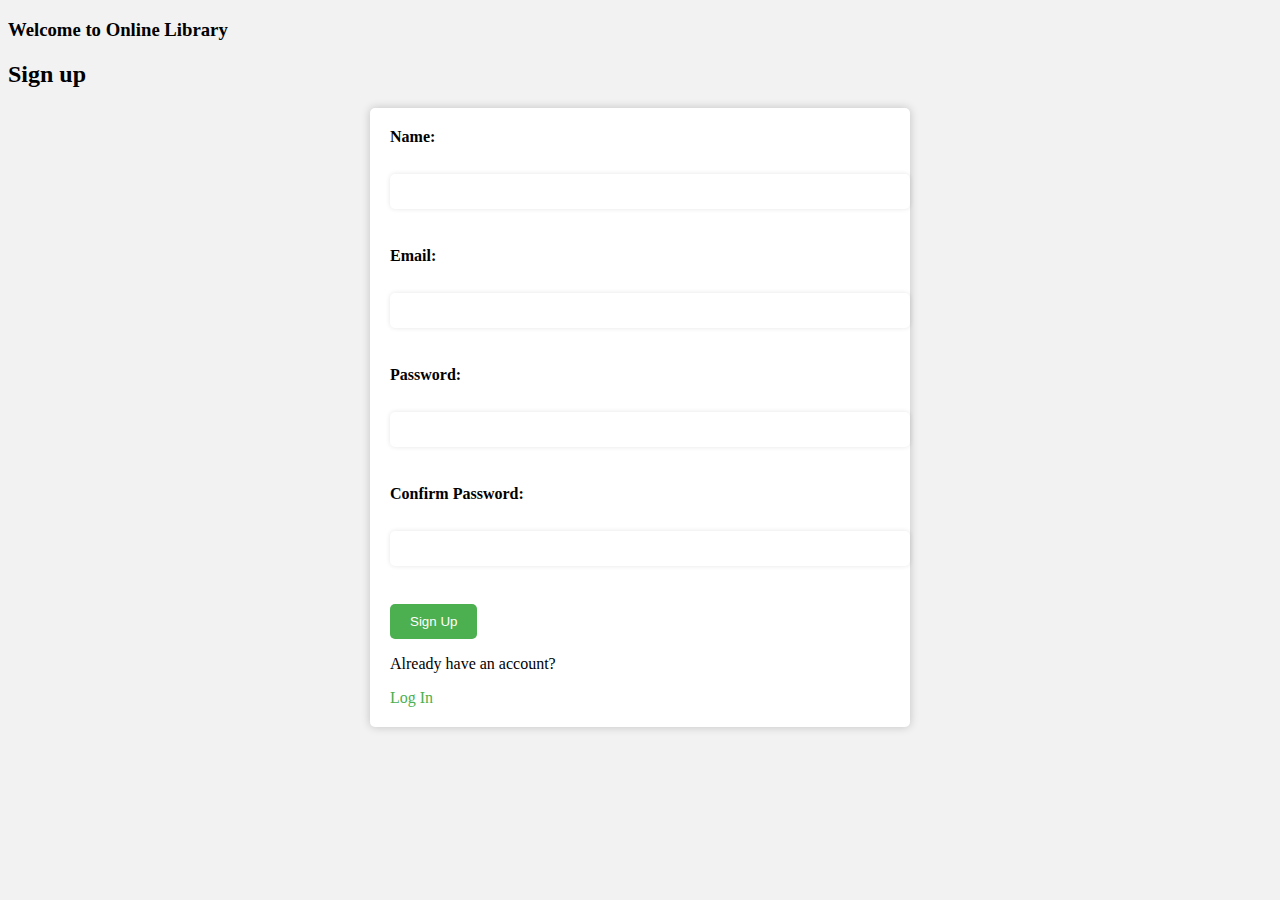
<file: index.html>
<!DOCTYPE html>
<html lang="en">
<head>
    <meta charset="UTF-8">
    <meta http-equiv="X-UA-Compatible" content="IE=edge">
    <meta name="viewport" content="width=device-width, initial-scale=1.0">
    <link rel="stylesheet" href="style.css">
    <title>Library System</title>
</head>
<body>
    <h3>Welcome to Online Library</h3>
    <h2>Sign up</h2>
    <div class="signUpForm">
    <form>
        <label for="name">Name:</label><br>
        <input type="text" id="name"><br>
        <label for="email">Email:</label><br>
        <input type="email" id="email"> <br>
        <label for="pass">Password:</label><br>
        <input type="password" id="pass"><br>
        <label for="confirmPass">Confirm Password:</label><br>
        <input type="password" id="confirmPass"><br>
        <button id="signUp">Sign Up</button>
    </form>
    <p>Already have an account?</p>
    <a href="/loginPage.html">Log In</a>
    </div>




    <script src="script.js"></script>
</body>
</html>
</file>
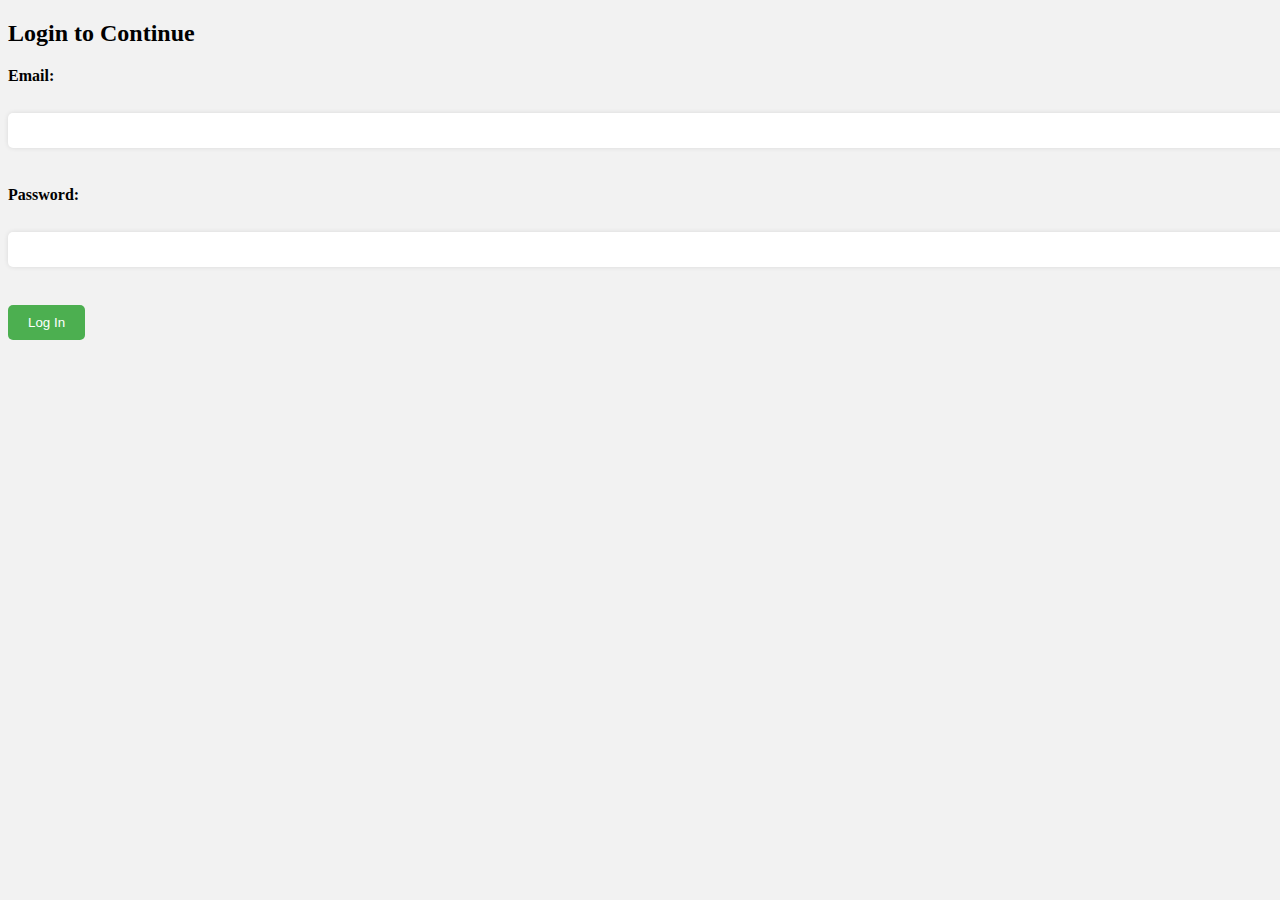
<file: loginPage.html>
<!DOCTYPE html>
<html lang="en">
<head>
    <meta charset="UTF-8">
    <meta http-equiv="X-UA-Compatible" content="IE=edge">
    <meta name="viewport" content="width=device-width, initial-scale=1.0">
    <link rel="stylesheet" href="style.css">
    <title>Login</title>
</head>
<body>
    <h2>Login to Continue</h2>
    <div class="loginForm">
    <form>
        <label for="login-email">Email:</label><br>
        <input type="email" id="login-email"> <br>
        <label for="login-pass">Password:</label><br>
        <input type="password" id="login-pass"><br>
        <button id="login">Log In</button>
    </form>
    </div>
    <script src="script.js"></script>
</body>
</html>
</file>
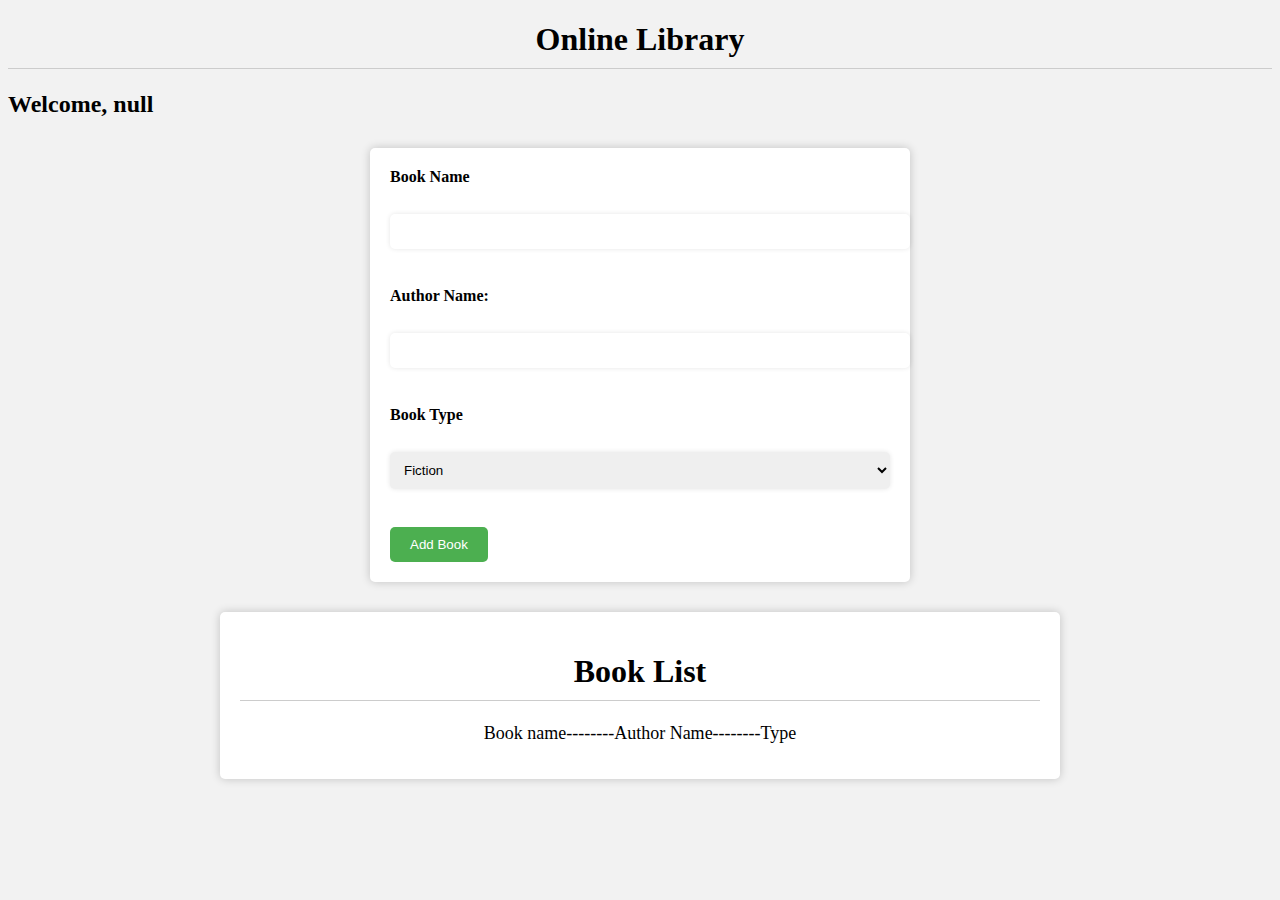
<file: mainPage.html>
<!DOCTYPE html>
<html lang="en">
<head>
    <meta charset="UTF-8">
    <meta http-equiv="X-UA-Compatible" content="IE=edge">
    <meta name="viewport" content="width=device-width, initial-scale=1.0">
    <link rel="stylesheet" href="style.css">
    <title>Document</title>
</head>
<body>
    <h1>Online Library</h1>
    <h2 id="welcome-msg"></h2>
   
    <div class="addBookForm">
        <form>
            <label for="bookName">Book Name</label> <br>
            <input type="text" id="book-name"> <br>
            <label for="authorName">Author Name:</label><br>
            <input type="text" id="authorName"><br>
            <label>Book Type</label> <br>
            <select id="book-type">
                <option value="Fiction">Fiction</option>
                <option value="Non-Fiction">Non-Fiction</option>
                <option value="Children">Children</option>
              </select><br>
            <button id="add-book-btn">Add Book</button>
        </form>
    </div>

    <div id="bookList">
        <h1>Book List</h1>
        <h2>Book name--------Author Name--------Type</h2>
        <ul>
           
        </ul>
    </div>

    <script src="script.js"></script>
</body>
</html>
</file>
<file: style.css>
/* center the h1 element and add a border */
h1 {
    text-align: center;
    border-bottom: 1px solid #ccc;
    padding-bottom: 10px;
  }
  
  /* style the add book form */
  .addBookForm {
    max-width: 500px;
    margin: 0 auto;
    padding: 20px;
    background-color: #fff;
    border-radius: 5px;
    box-shadow: 0 0 10px rgba(0,0,0,0.2);
    margin-top: 30px;
  }
  
  .addBookForm label {
    display: block;
    margin-bottom: 10px;
    font-weight: bold;
  }
  
  .addBookForm input, .addBookForm select {
    display: block;
    width: 100%;
    padding: 10px;
    margin-bottom: 20px;
    border: none;
    border-radius: 5px;
    box-shadow: 0 0 5px rgba(0,0,0,0.1);
  }
  
  .addBookForm button {
    background-color: #4CAF50;
    color: white;
    padding: 10px 20px;
    border: none;
    border-radius: 5px;
    cursor: pointer;
  }
  
  .addBookForm button:hover {
    background-color: #3e8e41;
  }
  
  /* style the book list */
  #bookList {
    max-width: 800px;
    margin: 0 auto;
    padding: 20px;
    background-color: #fff;
    border-radius: 5px;
    box-shadow: 0 0 10px rgba(0,0,0,0.2);
    margin-top: 30px;
  }
  
  #bookList h1, #bookList h2 {
    text-align: center;
  }
  
  #bookList h2 {
    font-size: 18px;
    font-weight: normal;
    margin-top: 10px;
  }
  
  #bookList ul {
    list-style: none;
    padding: 0;
    margin: 0;
  }
  
  #bookList li {
    margin-bottom: 10px;
    border-bottom: 1px solid #ccc;
    padding-bottom: 10px;
  }
  
  #bookList li:last-child {
    border-bottom: none;
  }
  /* apply a background color to the body */
body {
    background-color: #f2f2f2;
  }
  
  /* center the sign up form on the page */
  .signUpForm {
    max-width: 500px;
    margin: 0 auto;
    padding: 20px;
    background-color: #fff;
    border-radius: 5px;
    box-shadow: 0 0 10px rgba(0,0,0,0.2);
  }
  
  /* style the form elements */
  label {
    display: block;
    margin-bottom: 10px;
    font-weight: bold;
  }
  input {
    display: block;
    width: 100%;
    padding: 10px;
    margin-bottom: 20px;
    border: none;
    border-radius: 5px;
    box-shadow: 0 0 5px rgba(0,0,0,0.1);
  }
  button {
    background-color: #4CAF50;
    color: white;
    padding: 10px 20px;
    border: none;
    border-radius: 5px;
    cursor: pointer;
  }
  button:hover {
    background-color: #3e8e41;
  }
  
  /* style the links */
  a {
    color: #4CAF50;
    text-decoration: none;
  }
  a:hover {
    text-decoration: underline;
  }
</file>
